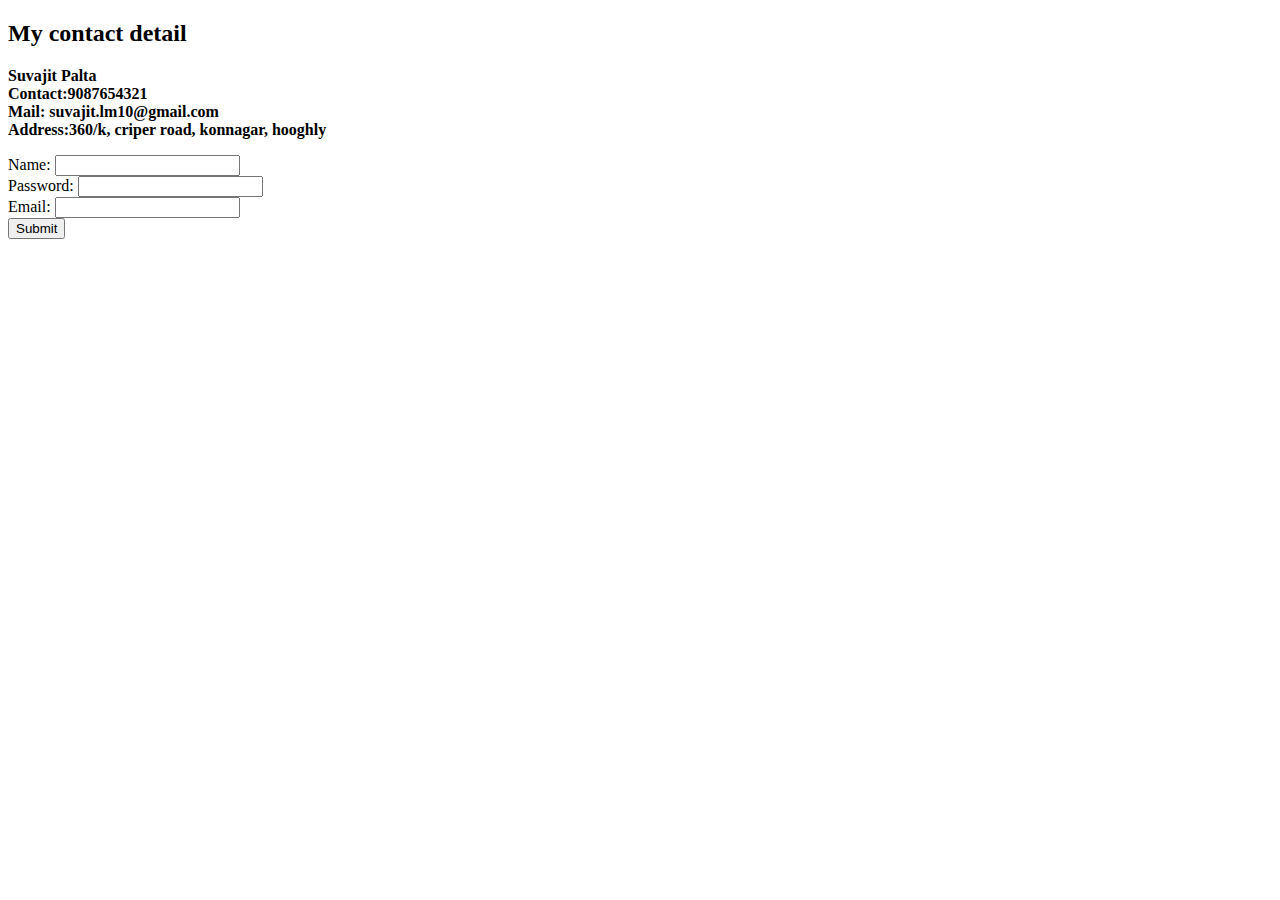
<file: contactme.html>
<!DOCTYPE html>
<html lang="en" dir="ltr">
  <head>
    <meta charset="utf-8">
    <title>Contact Me Here</title>
  </head>
  <body>
      <h2> My contact detail</h2>
      <p> <strong>Suvajit Palta</strong><br>
           <strong>Contact:9087654321</strong><br>
            <strong>Mail: suvajit.lm10@gmail.com</strong><br>
            <strong>Address:360/k, criper road, konnagar, hooghly</strong>
      </p>
      <form action="mailto:subhajit.lm10@gmail.com" method="post" enctype="text/plain">
      <label>Name:</label>
      <input type="text" name="Your Name" value=""><br>
      <label>Password:</label>
      <input type="password" name="Your Password" value=""><br>
      <label>Email:</label>
      <input type="email" name="Your Email" value=""><br>
      <input type="submit" name="">
      </form>
    </body>
</html>
</file>
